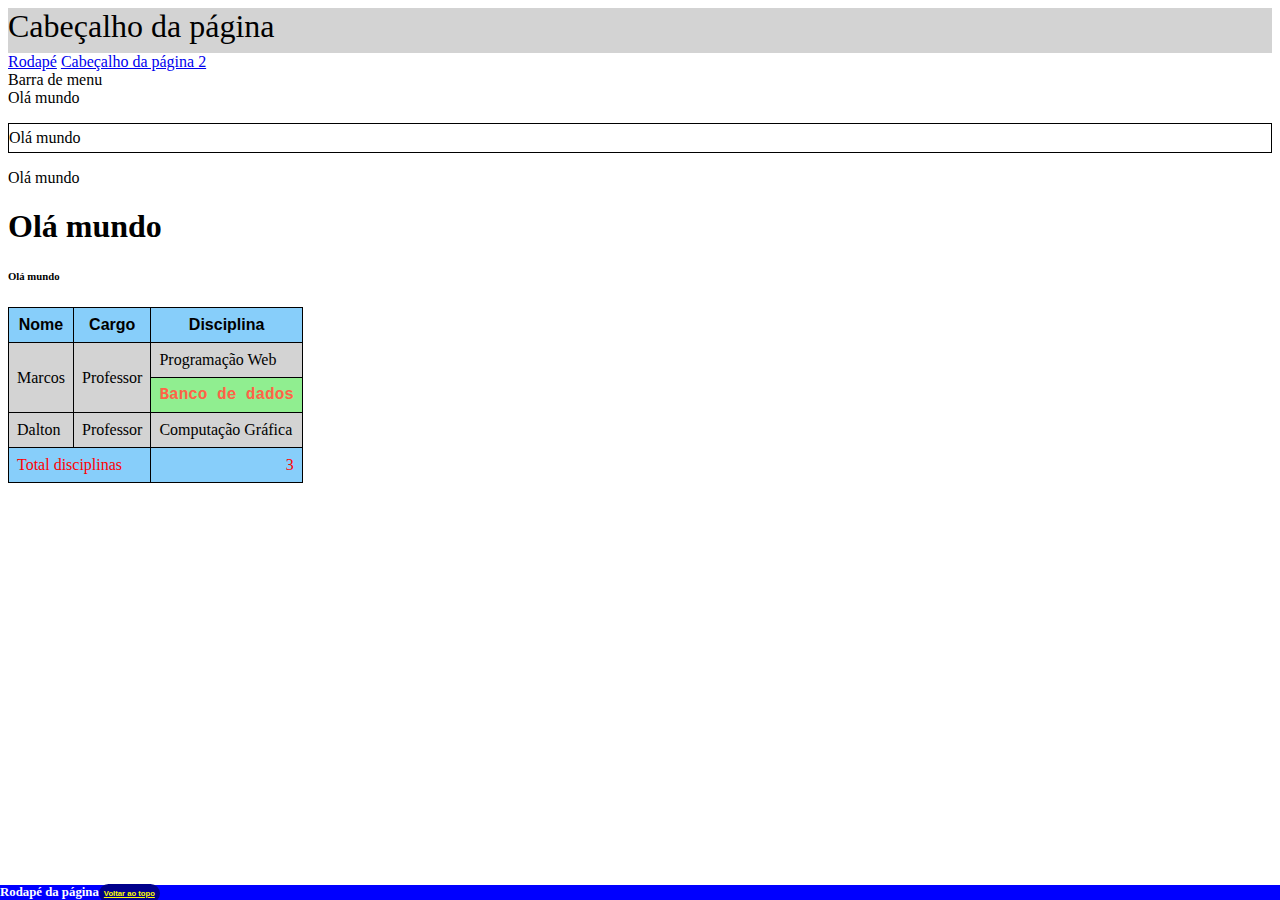
<file: aula1_e_2/index.html>
<!DOCTYPE html>
<html lang="en">
<head>
    <meta charset="UTF-8">
    <meta http-equiv="X-UA-Compatible" content="IE=edge">
    <meta name="viewport" content="width=device-width, initial-scale=1.0">
    <link rel="shortcut icon" href="img/home.png" type="image/png"> <!--Adicionando icone na guia-->
    <link rel="stylesheet" href="css/default.css">
    <title>Minha página</title>
    <style>
        table, td, th { /*Aplica o style tanto para o table como td*/
            border: 1px solid black;
            border-collapse: collapse;
        }

        th {
            text-align: center;
        }

        td {
            padding: 8px; /**/
        }

        table {
            margin-bottom: 30px;
        }

    </style>
</head>
<body>
    <header id="cabecalho">Cabeçalho da página</header>
    <a href="#rodape">Rodapé</a>
    <a href="pag2.html#cabecalho2">Cabeçalho da página 2</a>
    <nav>Barra de menu<nav>
    Olá mundo
    <p style="border: 1px solid black; padding-top: 5px; padding-bottom: 5px;">Olá mundo</p>
    <div>Olá mundo</div>
    <h1>Olá mundo</h1>
    <h6>Olá mundo</h6>
    <table class="exemploTab">
        <tr>
            <th>Nome</th><th>Cargo</th><th>Disciplina</th>
        </tr>
        <tr>
            <td rowspan="2">Marcos</td><td rowspan="2">Professor</td><td>Programação Web</td>
        </tr>
        <tr>
            <td class="generica">Banco de dados</td>
        </tr>
        <tr>
            <td>Dalton</td><td>Professor</td><td>Computação Gráfica</td>
        </tr>
        <tr>
            <td colspan="2">Total disciplinas</td><td style="text-align: end;">3</td>
        </tr>
    </table>
    <footer id="rodape">Rodapé da página<a href="#cabecalho">Voltar ao topo</a></footer>
</body>
</html>
</file>
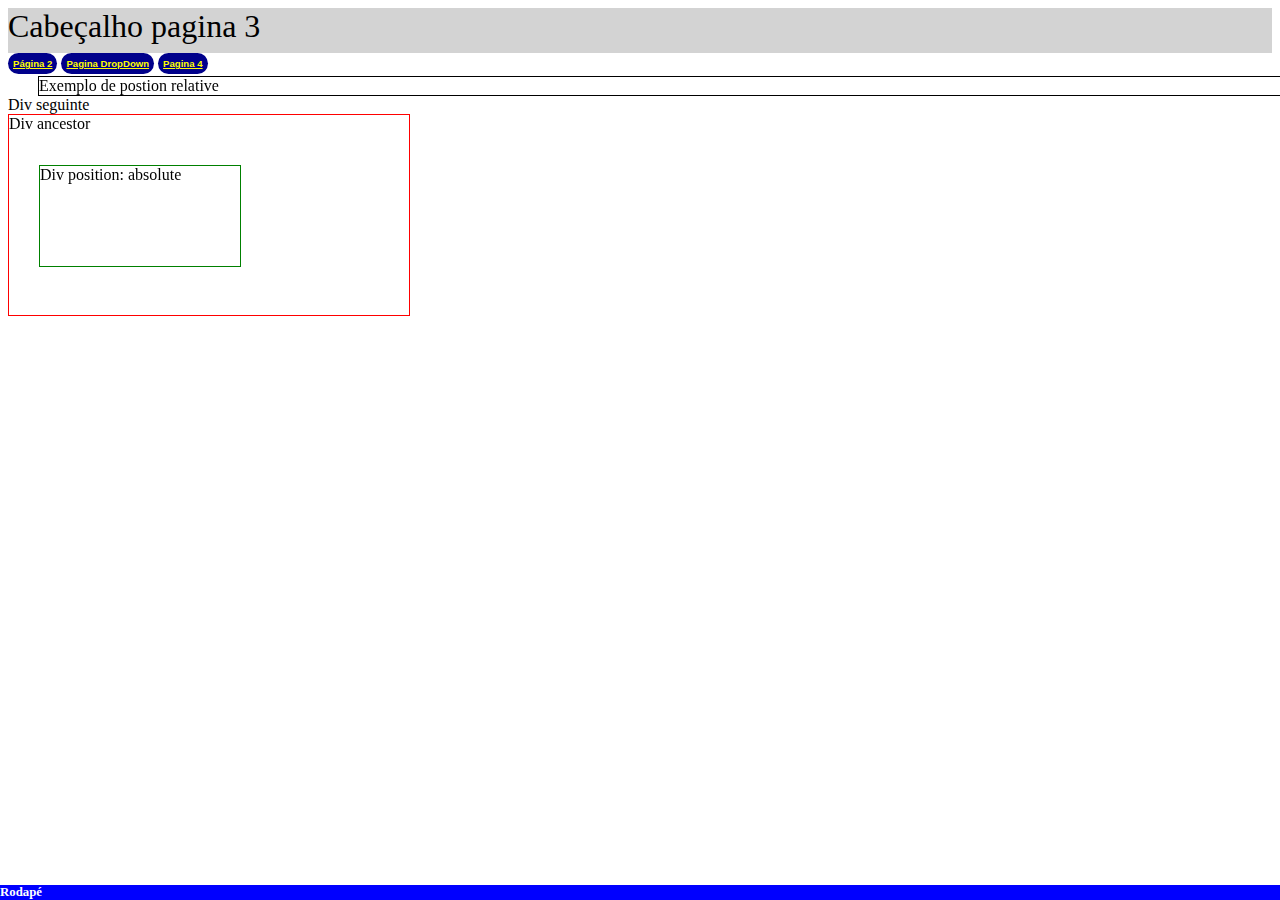
<file: aula1_e_2/pag3.html>
<!DOCTYPE html>
<html lang="en">
<head>
    <meta charset="UTF-8">
    <meta name="viewport" content="width=device-width, initial-scale=1.0">
    <title>Pagina 3</title>
    <link rel="stylesheet" href="css/default.css">
</head>
<body>
    <header>Cabeçalho pagina 3</header>
    <nav>
        <a href="pag2.html">Página 2</a>
        <a href="exemploDropDown.html">Pagina DropDown</a>
        <a href="pag4.html">Pagina 4</a>
    </nav>
    <div class="posRelative">Exemplo de postion relative</div>
    <div>Div seguinte</div>
    <div class="divAncestor">Div ancestor
        <div class="divAbsolute">Div position: absolute</div>
    </div>
    <p><br></p>
    <footer>Rodapé</footer>
</body>
</html>
</file>
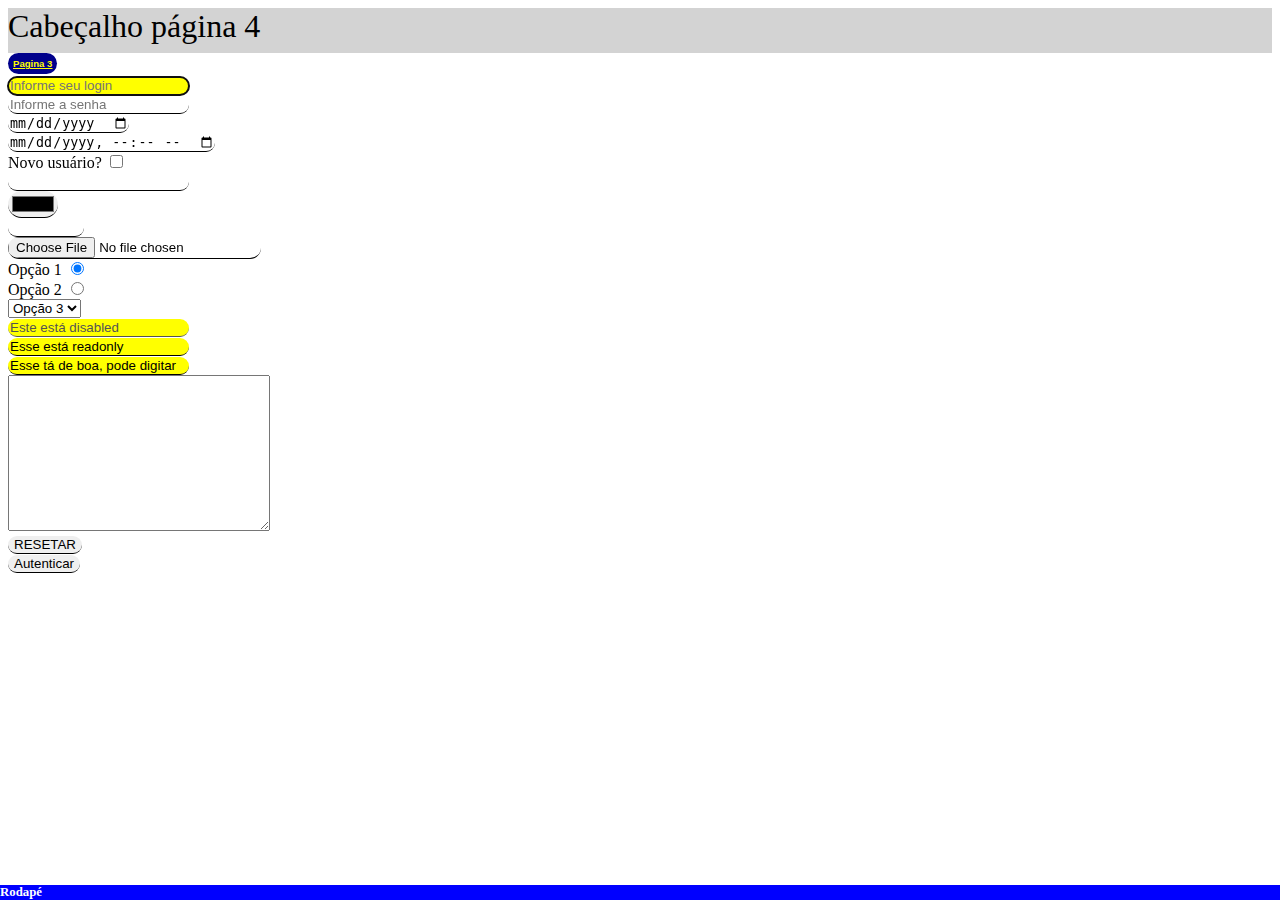
<file: aula1_e_2/pag4.html>
<!DOCTYPE html>
<html lang="pt-br">
<head>
    <meta charset="UTF-8">
    <meta name="viewport" content="width=device-width, initial-scale=1.0">
    <title>Página 4</title>
    <link rel="stylesheet" href="css/default.css">
</head>
<body>
    <header>Cabeçalho página 4</header>
    <nav><a href="pag3.html">Pagina 3</a></nav>
    <div>
        <form action="#" method="post"> <!--no arquivo css tem o style dos itens abaixo-->
            <input type="text" name="nmLogin" id="" placeholder="Informe seu login" maxlength="10"
             autofocus required><br>

            <input type="password" name="senha" id="" placeholder="Informe a senha" required><br>

            <input type="date" name="data" id=""><br>

            <input type="datetime-local" name="dataHora" id=""><br>

            <label for="novoUsuario">Novo usuário?</label>
            <input type="checkbox" name="novoUsuario" id="novoUsuario" value="S"><br>

            <input type="email" name="email" id=""><br>

            <input type="color" name="cor" id=""><br>

            <input type="number" name="numero" id="" min="10" max="20000" step="10"><br>

            <input type="file" name="archive" id=""><br>
            
            <!--Informação que fica escondida, mas é passada no post-->
            <input type="hidden" name="cpf" value="12345678909"> 

            <label for="op1">Opção 1</label>
            <input type="radio" name="option1" id="op1" value="1" checked><br>
            <!--Checked, significa que por default essa opção estará marcada-->

            <label for="op2">Opção 2</label>
            <input type="radio" name="option1" id="op2" value="2"><br>

            <select name="novaOpcao" id="">
                <option value="1">Opção 1</option>
                <option value="2">Opção 2</option>
                <option value="3" selected>Opção 3</option>
                <!--Selected, significa que por default essa opção estará marcada-->
                <option value="4">Opção 4</option>
            </select> <br>

            <input type="text" name="campo1" id="" value="Este está disabled" disabled><br>

            <input type="text" name="campo2" id="" value="Esse está readonly" readonly><br>

            <input type="text" name="campo3" id="" value="Esse tá de boa, pode digitar"><br>

            <textarea name="" id="" cols="30" rows="10" placeholder="Digite aqui seu texto">
            </textarea> <br>

            <input type="reset" value="RESETAR"><br>

            <input type="submit" value="Autenticar">
        </form>
    </div>
    <p>&nbsp;</p> <!--Espaço em branco que é necessário-->
    <footer>Rodapé</footer>
</body>
</html>
</file>
<file: aula1_e_2/css/default.css>
header {
    padding-bottom: 8px;
    background-color: lightgray;
    font-size: 2em;
    position: sticky;
    top: 0px;
}

footer{
    background-color: blue;
    color: white;
    font-weight: bold;
    font-size: 0.8em;
    position: fixed;
    width: 100%;
    bottom: 0;
    left: 0;
}

video {
    width: 100vw;
}

.generica {
    background-color: lightgreen;
    font-family: 'Courier New', Courier, monospace;
    color:tomato;
    font-weight: bold;
}

nav {
    margin-bottom: 5px;
}

nav a {
    background: darkblue;
    color: yellow;
    font-weight: bold;
    font-family: Verdana, Geneva, Tahoma, sans-serif;
    font-size: 0.6em;
    padding: 5px;
    border-radius: 20px;
}

nav a:hover {
    background-color: red;
}

nav a:active{
    background-color: green;
}

.exemploTab, .exemploTab td, .exemploTab th{
    border: 1px solid black;
    border-collapse: collapse;
    padding: 8px;
}

.exemploTab td:hover, .exemploTab th:hover {
    background-color: lightgray;
}

.exemploTab td:active {
    font-weight: bold;
}

.exemploTab tr:first-child {
    font-family: Verdana, Geneva, Tahoma, sans-serif;
}

.exemploTab tr:last-child {
    color: red;
}

.exemploTab tr:nth-child(odd) { 
    background-color: lightskyblue;
}

.exemploTab tr:nth-child(even) {
    background-color: lightgray;
}

.posRelative{
    border: 1px solid black;
    position: relative;
    left: 30px;
}

.divAncestor{
    border: 1px solid red;
    width: 400px;
    height: 200px;
    position: relative;
}
.divAbsolute{
    border: 1px solid green;
    width: 200px;
    height: 100px;
    position: absolute;
    left: 30px;
    top: 50px;
    right: 30px;
}

input{
    border: none;
    border-bottom: 0.8px solid;
    border-radius: 20px;
}

input[type="text"] { /*somente os inputs do tipo "text"*/
    background-color: yellow;
}
</file>
